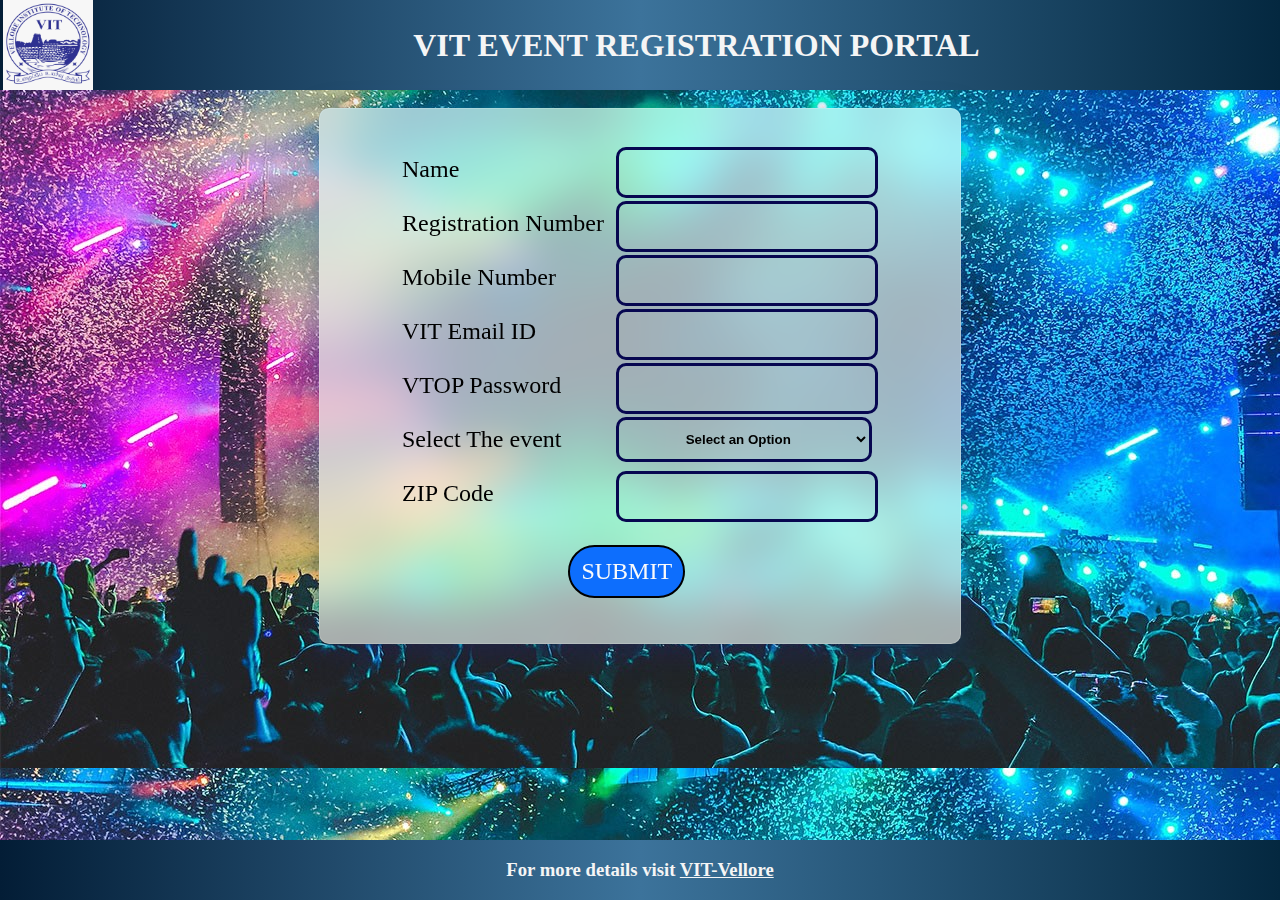
<file: index.html>
<!DOCTYPE html>
<html lang="en">

<head>
    <meta charset="UTF-8">
    <meta http-equiv="X-UA-Compatible" content="IE=edge">
    <meta name="viewport" content="width=device-width, initial-scale=1.0">
    <title>VIT Event Registration Portal</title>
    <link rel="stylesheet" href="style.css">
    <link rel="shortcut icon" href="imgs/favicon.ico" type="image/x-icon">
    <!-- link external java script -->
    <script src="script.js"></script>

</head>

<body>

    <header>

        <img src="imgs/android-chrome-512x512.png" alt="vitlogo">
        <h1>VIT EVENT REGISTRATION PORTAL</h1>
    </header>

    <main>

        <section class="frm">
            <form method="get" name = "myform" onsubmit="return validate()" action="success.html">
                <div class="notsubmit">
                    <label for="name">Name</label>
                    <input type="text" name="name" id="name" required title="Name"> <br>
                    <div id = "namefail" class = "errors"></div><br>
                    <label for="regno">Registration Number</label><div id="regerror"></div>
                    <input type="text" name="regno" id="regno" required title=" VIT Registration number" > <br>
                    <div id = "regnofail" class = "errors"></div><br>
                    <label for="phno">Mobile Number</label>
                    <input type="text" pattern="\d*"  maxlength="10" name = "phno" id = "phno" required title="Enter your mobile number"><br>
                    <!-- <input type="number" name="phno" id="phno" required title=" Mobile Number" maxlength="10" minlength="10" ><br> -->
                    <div id = "phnofail" class = "errors"></div><br>
                    <label for="email">VIT Email ID</label>
                    <input type="email" name="email" id="email" required title=" VIT Email id"><br>
                    <div id = "emailfail" class = "errors"></div><br>
                    <label for="pass">VTOP Password</label>
                    <input type="password" name="pass" id="pass" required title=" VTOP Password" minlength="10"><br>
                    <div id = "passfail" class = "errors"></div><br>
                    <div id="eventselect"></div>
                    <label for="event" >Select The event</label>
                    <select name="event" id="event" >
                        <option value="none" selected disabled hidden>Select an Option</option>
                        <optgroup label="Technical Events">
                            <option value="codechef">codechef hackathon</option>
                            <option value="ecell">E-cell hackathon</option>
                        </optgroup>
                        <optgroup label="Cultural Events">
                            <option value="telugu">Telugu Event</option>
                            <option value="tamil">Tamil Event</option>
                        </optgroup>
                    </select><div class="errors" id = "selectfail"></div>
                    <br><br><label for="zip">ZIP Code</label>
                    <input type="number" name="zip" id="zip" required title="5 digit ZIP code" minlength="5" maxlength="5"><br>
                    <div id = "zipfail" class = "errors"></div><br>
                </div>
                <div><input type="submit" value="SUBMIT" class="sub"></div>
                

            </form>

        </section>
    </main>
    <footer><h3>For more details visit <a href="https://vit.ac.in">VIT-Vellore</a></h3></footer>

</body>

</html>
</file>
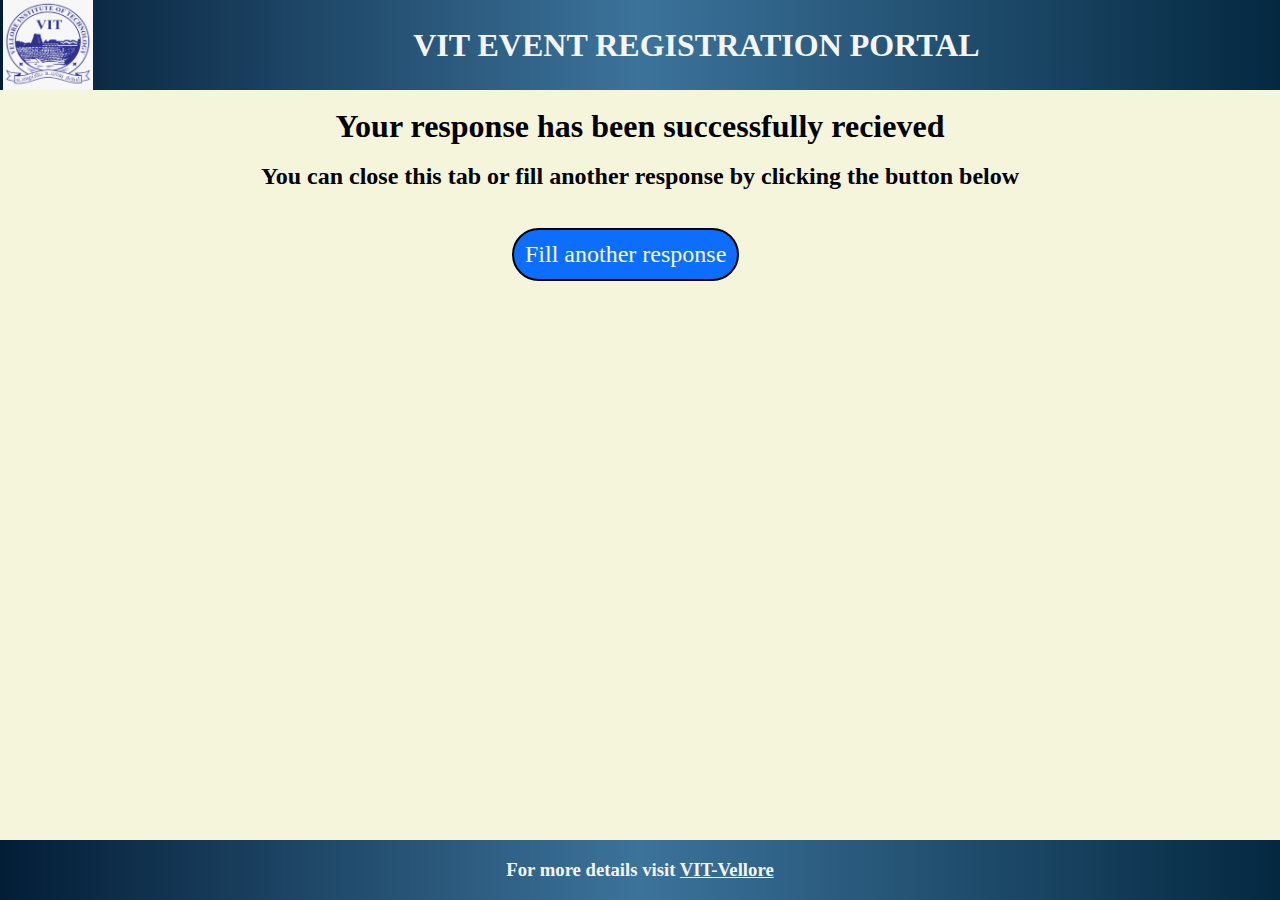
<file: success.html>
<!DOCTYPE html>
<html lang="en">
<head>
    <meta charset="UTF-8">
    <meta http-equiv="X-UA-Compatible" content="IE=edge">
    <meta name="viewport" content="width=device-width, initial-scale=1.0">
    <link rel="shortcut icon" href="imgs/android-chrome-192x192.png" type="image/x-icon">
    <link rel="stylesheet" href="style.css">
    <link rel="stylesheet" href="sucesscss.css">
    <script src="script.js"></script>
    <title>Registration Successful</title>
</head>
<body>
    <header>

        <img src="imgs/android-chrome-192x192.png" alt="vitlogo">
        <h1>VIT EVENT REGISTRATION PORTAL</h1>
    </header>

    <main>
        <!--  -->
        <h1>Your response has been successfully recieved</h1>
        <br>
        <h2>You can close this tab or fill another response by clicking the button below</h2>
        <br>
        <button class="sub" onclick="window.location.href='index.html'">Fill another response</button>
    
    
        
    </main>

    <footer><h3>For more details visit <a href="https://vit.ac.in">VIT-Vellore</a></h3></footer>

</body>
</html>
</file>
<file: style.css>
*{
    margin: 0;
    padding: 0;
}

/* Chrome, Safari, Edge, Opera */
input::-webkit-outer-spin-button,
input::-webkit-inner-spin-button {
  -webkit-appearance: none;
  margin: 0;
}

/* Firefox */
input[type=number] {
  -moz-appearance: textfield;
}
header{
    /* background-color: rgb(72, 72, 187); */
    background-image: linear-gradient(to right,#031d36,#3c739b, #042840);
    height: 90px;
    display: flex;
    /* justify-content: center; */
    
    text-align: center;
    align-items: center;
    color: whitesmoke;
    
}


header h1{
    display: flex;
    margin-left:25vw; 
    text-align: center;
    
}
header img{
    float:left;
    height: 100%;
    margin-left: 0.25vw;
    
}
footer{
    height: 60px;
    display: flex;
    text-align: center;
    position: absolute;
    bottom: 0px;
    width: 100%;
    align-items: center;
    justify-content: center; 
    background-image: linear-gradient(to right,#031d36,#3c739b, #042840);
    color: whitesmoke;} 
footer h3 a{
    /* text-decoration: none; */
    color: whitesmoke;
}
body{
    
    background-image: url("imgs/back.jpg");
}
main{
    /* top: 10vh; */
    margin-top: 2vh;
    display: flex;
    justify-content: center;
    align-items: center;
    margin-bottom: 2vh;
}
.frm{
    
    width: 50vw;
    height: 50%;
    display: flex;
    color: black;
    /* border-radius: 10px; */
    /* border: 1px solid whitesmoke; */
   /* background-color: rgb(126, 83, 94); */
    text-align: center;
    font-size: 1.5em;
    margin-top: 0px;
    justify-content: center;
    align-items: center;
    align-content: center;
    /* border-width: 8px; */
    /* border-style: solid; */
    /* border-image: linear-gradient(to right, darkblue, darkorchid) 1; */
    background: rgba( 255, 255, 255, 0.6 );
    box-shadow: 0 8px 32px 0 rgba( 31, 38, 135, 0.37 );
    backdrop-filter: blur( 20px );
    -webkit-backdrop-filter: blur( 20px );
    border-radius: 10px;
    border: 1px solid rgba( 255, 255, 255, 0.18 );
    
}

.frm form{
    width: 100%;
    position: relative;
    /* top: 10vh; */
    padding-bottom: 3vh;
    margin: 2vh;
    text-align: center;
    justify-content: center;
    align-items: center;
    
    

}
.notsubmit{
    margin-top: 20px;
    justify-content: space-between;
    
}
.notsubmit label{
    display: flex;
    float: left;
margin-top: 0vh;
margin-left: 5vw;
line-height: 5vh;
/* margin-right: 1vw; */

}
.notsubmit input{
    display: flex;
    background:transparent;
    border: 3px solid rgb(7, 7, 80);
    float: right;
    font-weight: bold;
     width: 20vw;
    text-align: center;
    line-height: 5vh;
    margin-right: 5vw;
    border-radius: 10px;
}
.errors{
    display: flex;
    float: right;
     width: 20vw;
/* display: none;     */
/* visibility: hidden; */
text-align: center;
    /* line-height: 5vh; */
    margin-right: 5vw;
    font-size: small;
    color: red;
    font-weight: bold;
}
#eventselect{
    height: 30px;
    /* visibility: hidden; */
    display: none;
}
.notsubmit select{
    display: flex;
    float: right;
     width: 20vw;
     height: 5vh;
     /* margin-top: 8px; */
     /* margin-bottom: 10px; */
    text-align: center;
    background: transparent;
    border: 3px solid rgb(7, 7, 80);
    font-weight: bold;
    line-height: 5vh;
    margin-right: 5.45vw;
    border-radius: 10px;
}
.notsubmit select:focus{
    outline-color: #0d6efd;
}

.sub {
    align-self:center;
    margin-top: 20px;
    margin-left: 18vw;
    display: flex;
    justify-content: center;

    -webkit-border-radius: 28;
    -moz-border-radius: 28;
    border-radius: 28px;
    font-family: Georgia;
    color: #fafafa;
    font-size: 24px;
    padding: 11px;
    background: #0d6efd;
    border: solid #000000 2px;
    text-decoration: none;
  }
  
  .sub:hover {
    background: #000000;
    background-image: -webkit-linear-gradient(top, #000000, #282881);
    background-image: -moz-linear-gradient(top, #000000, #282881);
    background-image: -ms-linear-gradient(top, #000000, #282881);
    background-image: -o-linear-gradient(top, #000000, #282881);
    background-image: linear-gradient(to bottom, #000000, #282881);
    text-decoration: none;
  }

@media only screen and (max-width: 600px) {
    body {
      background-color: beige;
      background-image: none;
    }
    header h1{
        margin-left: 0px;
        float: left;
        margin-top: 8px;
        margin-bottom: 8px;
    }
    header{
        text-align: left;
        height: 110px;
        overflow: hidden;
    }
    main{
        display: flex;
        justify-content: center;
        align-items: center;
    }
    footer{
        position: relative;
        bottom: 0;
    }
    .frm{
        margin-left: 0px;
        width: 100%;
        display: flex;
        justify-content: center;
        text-align: center;
        align-items: center;
    }
    .frm form{
        display: flex;
        flex-direction: column;
        justify-content: center;
        align-items:center ;
    }
    .notsubmit{
        display: flex;
        flex-direction: column;
        text-align: center;
        flex-wrap: nowrap;
        align-items:center ;
        justify-content: center;
    };
    .notsubmit label{
        display: flex;
        
        
    }
    .notsubmit input{
        width : 100%;
        display: flex;
        margin-left: 7vw;
    }
    .notsubmit select{
        width : 100%;
        display: flex;
        margin-left: 7vw;
    }
    .sub{
        display: flex;
        text-align: center;
        margin-top: 0px;
        margin-right: 15vw;
    }
    #passfail{
        width: 100%;
        margin-left: 20px;
    }
    .errors{
        width: 100%;
        margin-left: 30vw;
    }
}

@media screen and (max-height : 507px) {
    .frm{
        top: 10vw;
        /* position: fixed; */
        overflow: scroll;
    }
    
    footer{
        position: relative;
        bottom: 0px;
    }
    
}
</file>
<file: sucesscss.css>
body{
    background-image: none;
    background-color: beige;
}
main{
    display: block;
    text-align: center;
    align-items: center;
}
.sub{
    margin-left: 40vw;

}

footer{
    position: fixed;
    bottom: 0%;
}


@media only screen and (max-width: 600px) {
    main{
        padding: 3vw;
    }
    .sub{
        margin-left: 14vw;
        margin-top: 3vh;
    }
    footer{
        position: fixed;
        bottom: 0%;
    }
}
</file>
